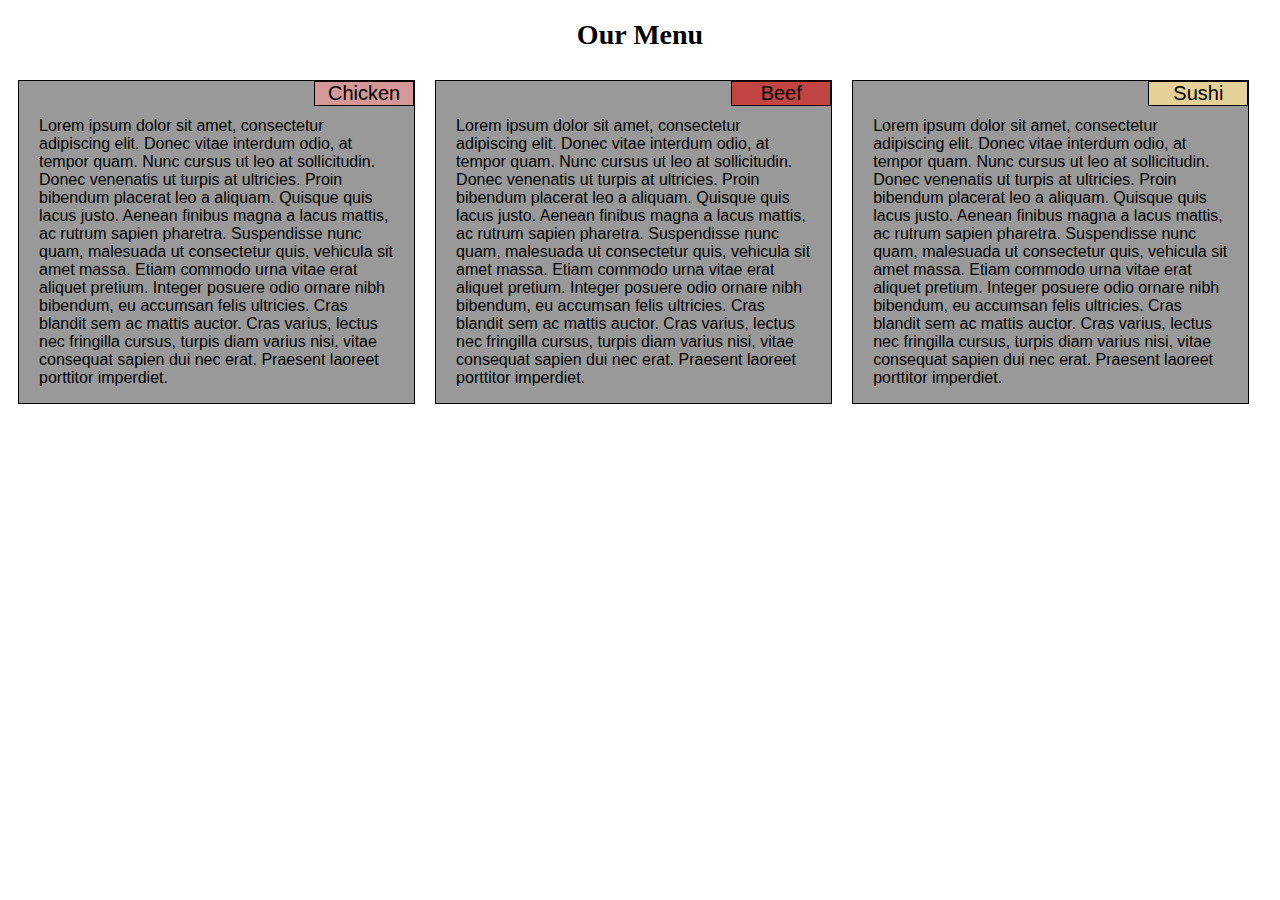
<file: module2-solution/index.html>
<!DOCTYPE html>
<html>
<head>
    <meta charset="utf-8">
    <meta name="viewport" content="width=device-width, initial-scale=1">    
    <title>Solution for Module 2</title>
    <link rel="stylesheet" type="text/css" href="css/mod2_styles.css">
</head>
<body>
    <header>
        <h1>Our Menu</h1>
    </header>
    
    <div class="row">
        <section class="col-md-4 col-sm-6">
            <div>
            <p id="Chicken">Chicken</p>
            <p>Lorem ipsum dolor sit amet, consectetur adipiscing elit. Donec vitae interdum odio, at tempor quam. Nunc cursus ut leo at sollicitudin. Donec venenatis ut turpis at ultricies. Proin bibendum placerat leo a aliquam. Quisque quis lacus justo. Aenean finibus magna a lacus mattis, ac rutrum sapien pharetra. Suspendisse nunc quam, malesuada ut consectetur quis, vehicula sit amet massa. Etiam commodo urna vitae erat aliquet pretium. Integer posuere odio ornare nibh bibendum, eu accumsan felis ultricies. Cras blandit sem ac mattis auctor. Cras varius, lectus nec fringilla cursus, turpis diam varius nisi, vitae consequat sapien dui nec erat. Praesent laoreet porttitor imperdiet. </p>
            </div>
        </section>

        <section class="col-md-4 col-sm-6">
            <div>
            <p id="Beef">Beef</p>
            <p>Lorem ipsum dolor sit amet, consectetur adipiscing elit. Donec vitae interdum odio, at tempor quam. Nunc cursus ut leo at sollicitudin. Donec venenatis ut turpis at ultricies. Proin bibendum placerat leo a aliquam. Quisque quis lacus justo. Aenean finibus magna a lacus mattis, ac rutrum sapien pharetra. Suspendisse nunc quam, malesuada ut consectetur quis, vehicula sit amet massa. Etiam commodo urna vitae erat aliquet pretium. Integer posuere odio ornare nibh bibendum, eu accumsan felis ultricies. Cras blandit sem ac mattis auctor. Cras varius, lectus nec fringilla cursus, turpis diam varius nisi, vitae consequat sapien dui nec erat. Praesent laoreet porttitor imperdiet. </p>
            </div>
        </section>

        <section class="col-md-4 col-sm-12">
            <div>
            <p id="Sushi">Sushi</p>
            <p>Lorem ipsum dolor sit amet, consectetur adipiscing elit. Donec vitae interdum odio, at tempor quam. Nunc cursus ut leo at sollicitudin. Donec venenatis ut turpis at ultricies. Proin bibendum placerat leo a aliquam. Quisque quis lacus justo. Aenean finibus magna a lacus mattis, ac rutrum sapien pharetra. Suspendisse nunc quam, malesuada ut consectetur quis, vehicula sit amet massa. Etiam commodo urna vitae erat aliquet pretium. Integer posuere odio ornare nibh bibendum, eu accumsan felis ultricies. Cras blandit sem ac mattis auctor. Cras varius, lectus nec fringilla cursus, turpis diam varius nisi, vitae consequat sapien dui nec erat. Praesent laoreet porttitor imperdiet. </p>
            </div>
        </section>
    </div>

</body>
</html>
</file>
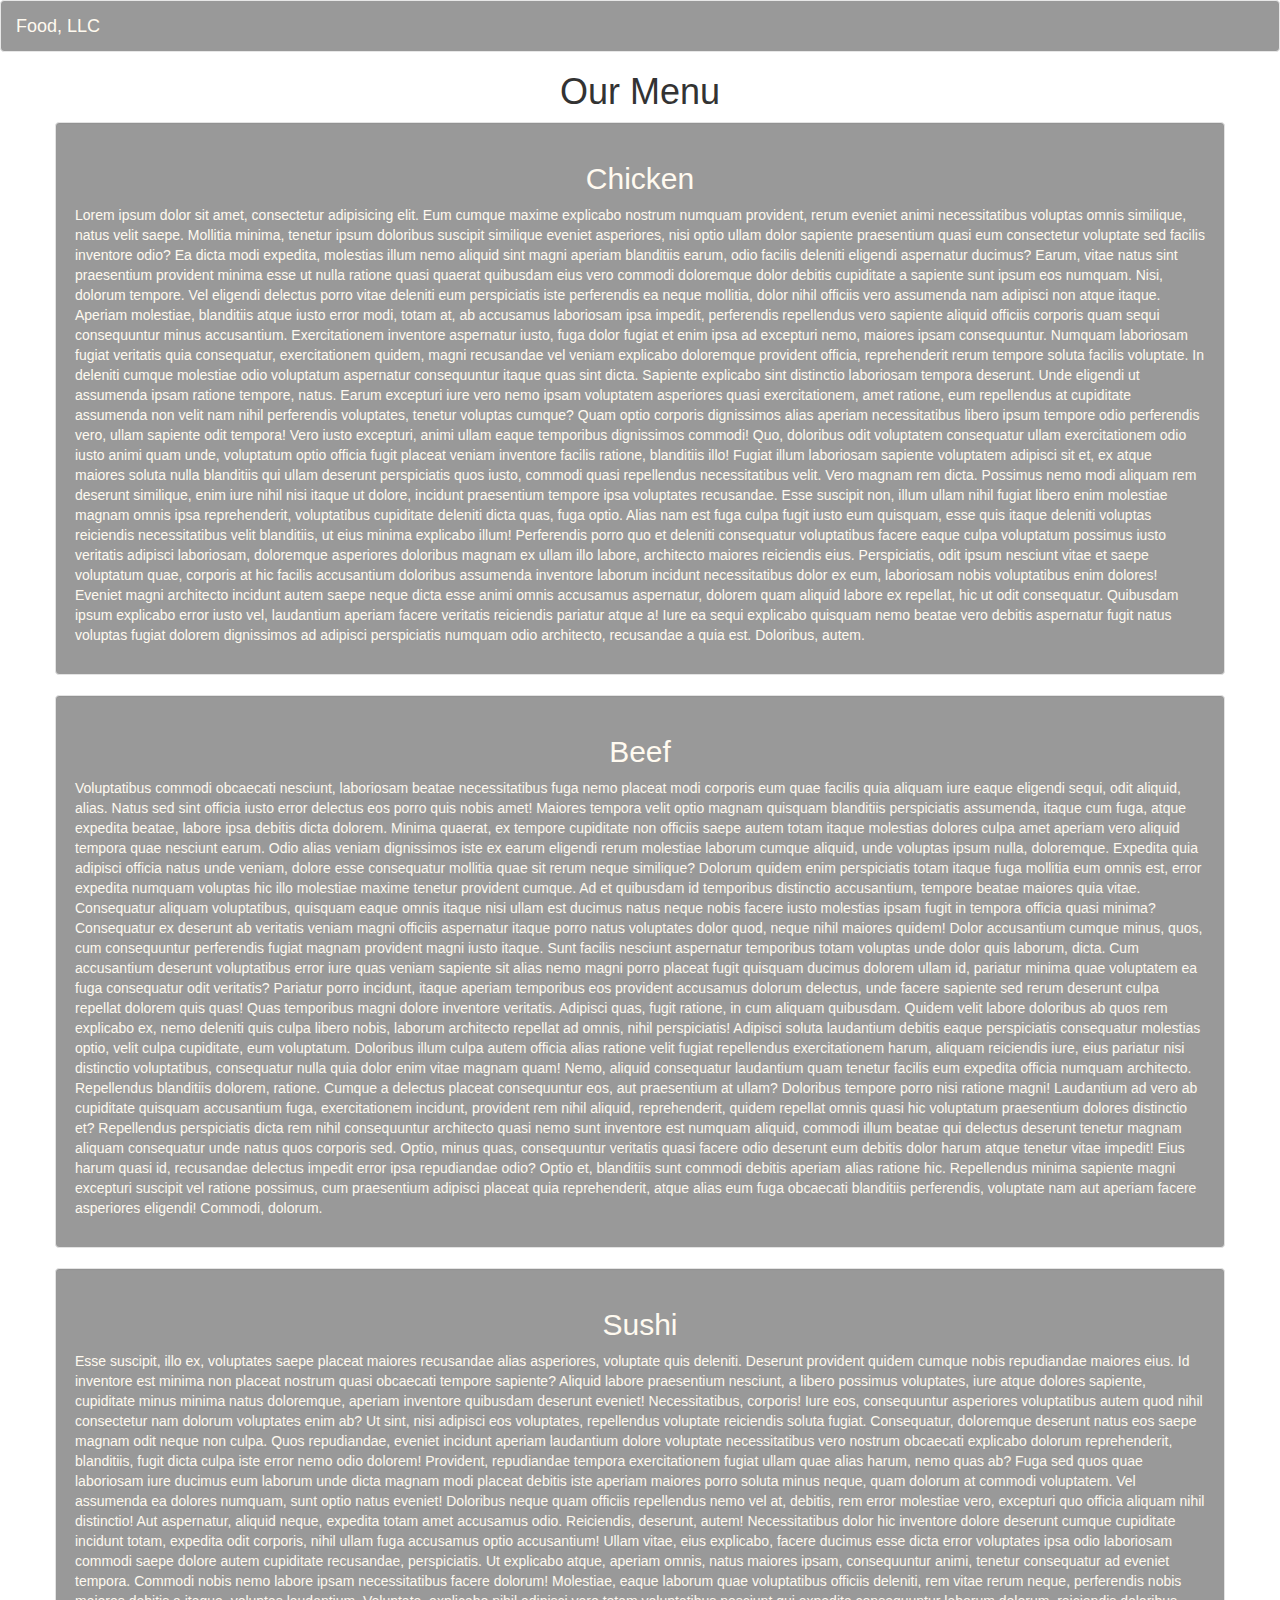
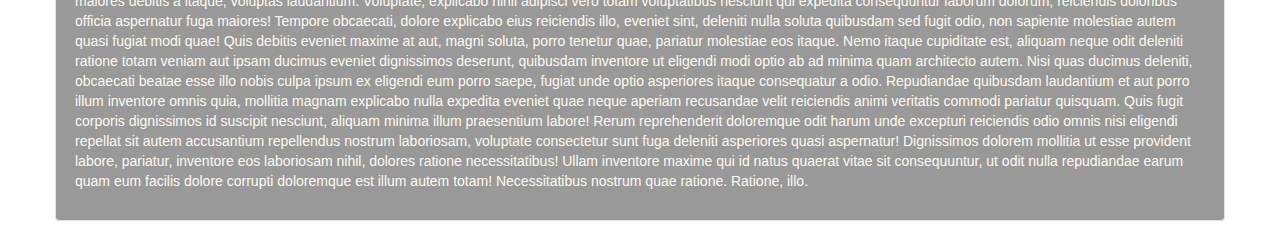
<file: module3-solution/index.html>
<!DOCTYPE html>
<html lang="en">
<head>
  <meta charset="utf-8">
  <meta name="viewport" content="width= device-width, initial-scale=1">
  <title>Module 3 Solution</title>
  <link rel="stylesheet" type="text/css" href="css/bootstrap.min.css">
  <link rel="stylesheet" type="text/css" href="css/mod3_styles.css">
</head>
<body>
  <nav class="navbar navbar-default">
      <div class="container-fluid">
        <div class="navbar-header">
            <button class="navbar-toggle collapsed visible-xs" type="button" data-toggle="collapse" data-target="#food-categories" aria-expanded="false">
              <span class="sr-only">Toggle navigation</span>
              <span class="icon-bar"></span>
              <span class="icon-bar"></span>
              <span class="icon-bar"></span>
            </button>
          <a href="#" class="navbar-brand">Food, LLC</a>
        </div>

        <div class="collapse navbar-collapse" id="food-categories">
          <ul class="nav navbar-nav visible-xs">
            <li class="text-center"><a href="#Chicken">Chicken</a></li>
            <li class="text-center"><a href="#Beef">Beef</a></li>
            <li class="text-center"><a href="#Sushi">Sushi</a></li>
          </ul>
        </div>

      </div>
  </nav>   

  <main>
    <h1 class="text-center">Our Menu</h1>  
    <div class="container">
      <div class="row">
        <section class="well col-xs-12" id="Chicken">
          <h2 class="text-center">Chicken</h2>
          <p>Lorem ipsum dolor sit amet, consectetur adipisicing elit. Eum cumque maxime explicabo nostrum numquam provident, rerum eveniet animi necessitatibus voluptas omnis similique, natus velit saepe. Mollitia minima, tenetur ipsum doloribus suscipit similique eveniet asperiores, nisi optio ullam dolor sapiente praesentium quasi eum consectetur voluptate sed facilis inventore odio? Ea dicta modi expedita, molestias illum nemo aliquid sint magni aperiam blanditiis earum, odio facilis deleniti eligendi aspernatur ducimus? Earum, vitae natus sint praesentium provident minima esse ut nulla ratione quasi quaerat quibusdam eius vero commodi doloremque dolor debitis cupiditate a sapiente sunt ipsum eos numquam. Nisi, dolorum tempore. Vel eligendi delectus porro vitae deleniti eum perspiciatis iste perferendis ea neque mollitia, dolor nihil officiis vero assumenda nam adipisci non atque itaque. Aperiam molestiae, blanditiis atque iusto error modi, totam at, ab accusamus laboriosam ipsa impedit, perferendis repellendus vero sapiente aliquid officiis corporis quam sequi consequuntur minus accusantium. Exercitationem inventore aspernatur iusto, fuga dolor fugiat et enim ipsa ad excepturi nemo, maiores ipsam consequuntur. Numquam laboriosam fugiat veritatis quia consequatur, exercitationem quidem, magni recusandae vel veniam explicabo doloremque provident officia, reprehenderit rerum tempore soluta facilis voluptate. In deleniti cumque molestiae odio voluptatum aspernatur consequuntur itaque quas sint dicta. Sapiente explicabo sint distinctio laboriosam tempora deserunt. Unde eligendi ut assumenda ipsam ratione tempore, natus. Earum excepturi iure vero nemo ipsam voluptatem asperiores quasi exercitationem, amet ratione, eum repellendus at cupiditate assumenda non velit nam nihil perferendis voluptates, tenetur voluptas cumque? Quam optio corporis dignissimos alias aperiam necessitatibus libero ipsum tempore odio perferendis vero, ullam sapiente odit tempora! Vero iusto excepturi, animi ullam eaque temporibus dignissimos commodi! Quo, doloribus odit voluptatem consequatur ullam exercitationem odio iusto animi quam unde, voluptatum optio officia fugit placeat veniam inventore facilis ratione, blanditiis illo! Fugiat illum laboriosam sapiente voluptatem adipisci sit et, ex atque maiores soluta nulla blanditiis qui ullam deserunt perspiciatis quos iusto, commodi quasi repellendus necessitatibus velit. Vero magnam rem dicta. Possimus nemo modi aliquam rem deserunt similique, enim iure nihil nisi itaque ut dolore, incidunt praesentium tempore ipsa voluptates recusandae. Esse suscipit non, illum ullam nihil fugiat libero enim molestiae magnam omnis ipsa reprehenderit, voluptatibus cupiditate deleniti dicta quas, fuga optio. Alias nam est fuga culpa fugit iusto eum quisquam, esse quis itaque deleniti voluptas reiciendis necessitatibus velit blanditiis, ut eius minima explicabo illum! Perferendis porro quo et deleniti consequatur voluptatibus facere eaque culpa voluptatum possimus iusto veritatis adipisci laboriosam, doloremque asperiores doloribus magnam ex ullam illo labore, architecto maiores reiciendis eius. Perspiciatis, odit ipsum nesciunt vitae et saepe voluptatum quae, corporis at hic facilis accusantium doloribus assumenda inventore laborum incidunt necessitatibus dolor ex eum, laboriosam nobis voluptatibus enim dolores! Eveniet magni architecto incidunt autem saepe neque dicta esse animi omnis accusamus aspernatur, dolorem quam aliquid labore ex repellat, hic ut odit consequatur. Quibusdam ipsum explicabo error iusto vel, laudantium aperiam facere veritatis reiciendis pariatur atque a! Iure ea sequi explicabo quisquam nemo beatae vero debitis aspernatur fugit natus voluptas fugiat dolorem dignissimos ad adipisci perspiciatis numquam odio architecto, recusandae a quia est. Doloribus, autem.</p>
        </section>
        <section class="well col-xs-12" id="Beef">
          <h2 class="text-center">Beef</h2>
          <p>Voluptatibus commodi obcaecati nesciunt, laboriosam beatae necessitatibus fuga nemo placeat modi corporis eum quae facilis quia aliquam iure eaque eligendi sequi, odit aliquid, alias. Natus sed sint officia iusto error delectus eos porro quis nobis amet! Maiores tempora velit optio magnam quisquam blanditiis perspiciatis assumenda, itaque cum fuga, atque expedita beatae, labore ipsa debitis dicta dolorem. Minima quaerat, ex tempore cupiditate non officiis saepe autem totam itaque molestias dolores culpa amet aperiam vero aliquid tempora quae nesciunt earum. Odio alias veniam dignissimos iste ex earum eligendi rerum molestiae laborum cumque aliquid, unde voluptas ipsum nulla, doloremque. Expedita quia adipisci officia natus unde veniam, dolore esse consequatur mollitia quae sit rerum neque similique? Dolorum quidem enim perspiciatis totam itaque fuga mollitia eum omnis est, error expedita numquam voluptas hic illo molestiae maxime tenetur provident cumque. Ad et quibusdam id temporibus distinctio accusantium, tempore beatae maiores quia vitae. Consequatur aliquam voluptatibus, quisquam eaque omnis itaque nisi ullam est ducimus natus neque nobis facere iusto molestias ipsam fugit in tempora officia quasi minima? Consequatur ex deserunt ab veritatis veniam magni officiis aspernatur itaque porro natus voluptates dolor quod, neque nihil maiores quidem! Dolor accusantium cumque minus, quos, cum consequuntur perferendis fugiat magnam provident magni iusto itaque. Sunt facilis nesciunt aspernatur temporibus totam voluptas unde dolor quis laborum, dicta. Cum accusantium deserunt voluptatibus error iure quas veniam sapiente sit alias nemo magni porro placeat fugit quisquam ducimus dolorem ullam id, pariatur minima quae voluptatem ea fuga consequatur odit veritatis? Pariatur porro incidunt, itaque aperiam temporibus eos provident accusamus dolorum delectus, unde facere sapiente sed rerum deserunt culpa repellat dolorem quis quas! Quas temporibus magni dolore inventore veritatis. Adipisci quas, fugit ratione, in cum aliquam quibusdam. Quidem velit labore doloribus ab quos rem explicabo ex, nemo deleniti quis culpa libero nobis, laborum architecto repellat ad omnis, nihil perspiciatis! Adipisci soluta laudantium debitis eaque perspiciatis consequatur molestias optio, velit culpa cupiditate, eum voluptatum. Doloribus illum culpa autem officia alias ratione velit fugiat repellendus exercitationem harum, aliquam reiciendis iure, eius pariatur nisi distinctio voluptatibus, consequatur nulla quia dolor enim vitae magnam quam! Nemo, aliquid consequatur laudantium quam tenetur facilis eum expedita officia numquam architecto. Repellendus blanditiis dolorem, ratione. Cumque a delectus placeat consequuntur eos, aut praesentium at ullam? Doloribus tempore porro nisi ratione magni! Laudantium ad vero ab cupiditate quisquam accusantium fuga, exercitationem incidunt, provident rem nihil aliquid, reprehenderit, quidem repellat omnis quasi hic voluptatum praesentium dolores distinctio et? Repellendus perspiciatis dicta rem nihil consequuntur architecto quasi nemo sunt inventore est numquam aliquid, commodi illum beatae qui delectus deserunt tenetur magnam aliquam consequatur unde natus quos corporis sed. Optio, minus quas, consequuntur veritatis quasi facere odio deserunt eum debitis dolor harum atque tenetur vitae impedit! Eius harum quasi id, recusandae delectus impedit error ipsa repudiandae odio? Optio et, blanditiis sunt commodi debitis aperiam alias ratione hic. Repellendus minima sapiente magni excepturi suscipit vel ratione possimus, cum praesentium adipisci placeat quia reprehenderit, atque alias eum fuga obcaecati blanditiis perferendis, voluptate nam aut aperiam facere asperiores eligendi! Commodi, dolorum.</p>
        </section>
        <section class="well col-xs-12" id="Sushi">
          <h2 class="text-center">Sushi</h2>
          <p>Esse suscipit, illo ex, voluptates saepe placeat maiores recusandae alias asperiores, voluptate quis deleniti. Deserunt provident quidem cumque nobis repudiandae maiores eius. Id inventore est minima non placeat nostrum quasi obcaecati tempore sapiente? Aliquid labore praesentium nesciunt, a libero possimus voluptates, iure atque dolores sapiente, cupiditate minus minima natus doloremque, aperiam inventore quibusdam deserunt eveniet! Necessitatibus, corporis! Iure eos, consequuntur asperiores voluptatibus autem quod nihil consectetur nam dolorum voluptates enim ab? Ut sint, nisi adipisci eos voluptates, repellendus voluptate reiciendis soluta fugiat. Consequatur, doloremque deserunt natus eos saepe magnam odit neque non culpa. Quos repudiandae, eveniet incidunt aperiam laudantium dolore voluptate necessitatibus vero nostrum obcaecati explicabo dolorum reprehenderit, blanditiis, fugit dicta culpa iste error nemo odio dolorem! Provident, repudiandae tempora exercitationem fugiat ullam quae alias harum, nemo quas ab? Fuga sed quos quae laboriosam iure ducimus eum laborum unde dicta magnam modi placeat debitis iste aperiam maiores porro soluta minus neque, quam dolorum at commodi voluptatem. Vel assumenda ea dolores numquam, sunt optio natus eveniet! Doloribus neque quam officiis repellendus nemo vel at, debitis, rem error molestiae vero, excepturi quo officia aliquam nihil distinctio! Aut aspernatur, aliquid neque, expedita totam amet accusamus odio. Reiciendis, deserunt, autem! Necessitatibus dolor hic inventore dolore deserunt cumque cupiditate incidunt totam, expedita odit corporis, nihil ullam fuga accusamus optio accusantium! Ullam vitae, eius explicabo, facere ducimus esse dicta error voluptates ipsa odio laboriosam commodi saepe dolore autem cupiditate recusandae, perspiciatis. Ut explicabo atque, aperiam omnis, natus maiores ipsam, consequuntur animi, tenetur consequatur ad eveniet tempora. Commodi nobis nemo labore ipsam necessitatibus facere dolorum! Molestiae, eaque laborum quae voluptatibus officiis deleniti, rem vitae rerum neque, perferendis nobis maiores debitis a itaque, voluptas laudantium. Voluptate, explicabo nihil adipisci vero totam voluptatibus nesciunt qui expedita consequuntur laborum dolorum, reiciendis doloribus officia aspernatur fuga maiores! Tempore obcaecati, dolore explicabo eius reiciendis illo, eveniet sint, deleniti nulla soluta quibusdam sed fugit odio, non sapiente molestiae autem quasi fugiat modi quae! Quis debitis eveniet maxime at aut, magni soluta, porro tenetur quae, pariatur molestiae eos itaque. Nemo itaque cupiditate est, aliquam neque odit deleniti ratione totam veniam aut ipsam ducimus eveniet dignissimos deserunt, quibusdam inventore ut eligendi modi optio ab ad minima quam architecto autem. Nisi quas ducimus deleniti, obcaecati beatae esse illo nobis culpa ipsum ex eligendi eum porro saepe, fugiat unde optio asperiores itaque consequatur a odio. Repudiandae quibusdam laudantium et aut porro illum inventore omnis quia, mollitia magnam explicabo nulla expedita eveniet quae neque aperiam recusandae velit reiciendis animi veritatis commodi pariatur quisquam. Quis fugit corporis dignissimos id suscipit nesciunt, aliquam minima illum praesentium labore! Rerum reprehenderit doloremque odit harum unde excepturi reiciendis odio omnis nisi eligendi repellat sit autem accusantium repellendus nostrum laboriosam, voluptate consectetur sunt fuga deleniti asperiores quasi aspernatur! Dignissimos dolorem mollitia ut esse provident labore, pariatur, inventore eos laboriosam nihil, dolores ratione necessitatibus! Ullam inventore maxime qui id natus quaerat vitae sit consequuntur, ut odit nulla repudiandae earum quam eum facilis dolore corrupti doloremque est illum autem totam! Necessitatibus nostrum quae ratione. Ratione, illo.</p>
        </section>
        </div>
    </div>
  </main>


<script type="text/javascript" src="js/jquery-1.12.1.min.js"></script>
<script type="text/javascript" src="js/bootstrap.min.js"></script>
</body>
</html>
</file>
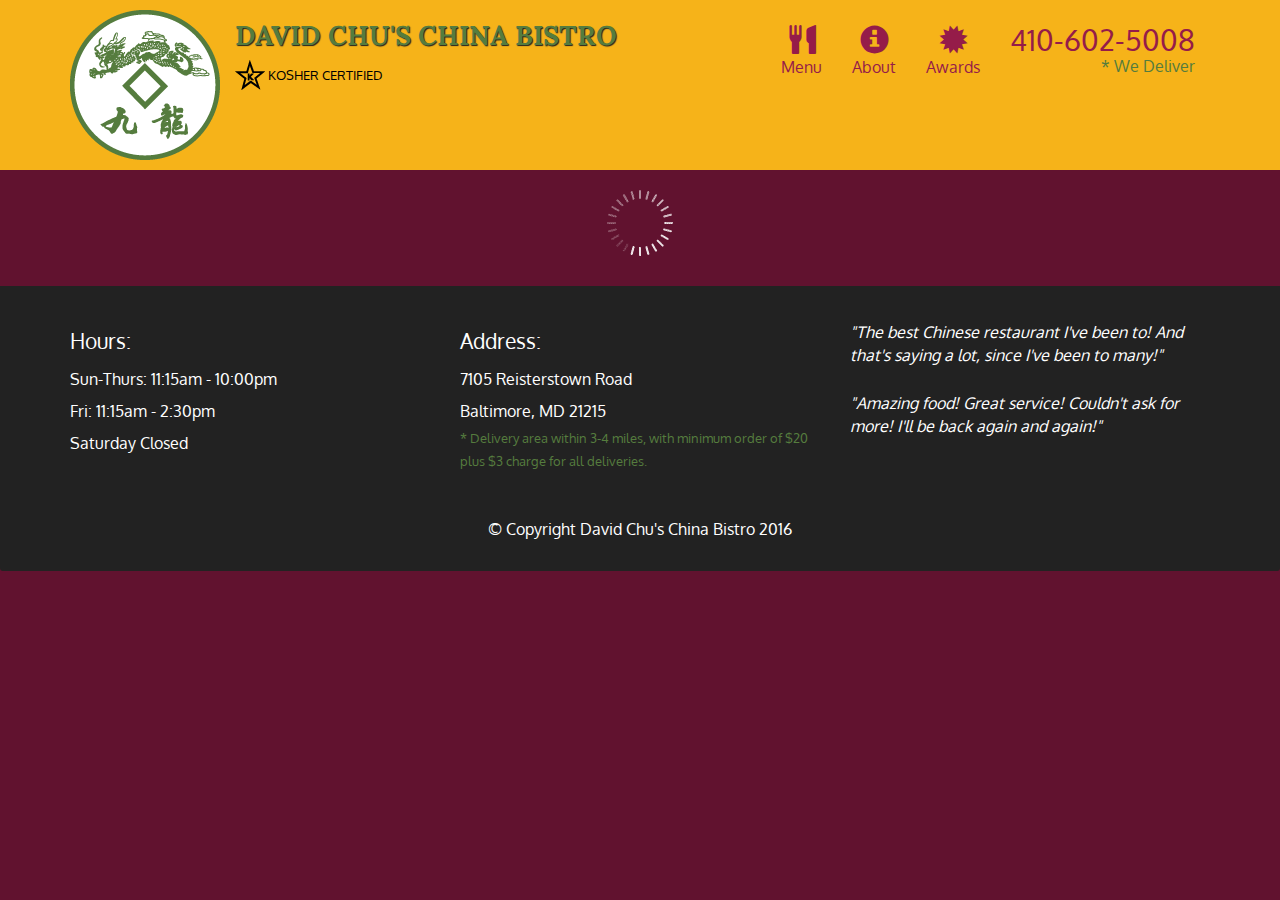
<file: module4-solution/index.html>
<!doctype html>
<html lang="en">
  <head>
    <meta charset="utf-8">
    <meta http-equiv="X-UA-Compatible" content="IE=edge">
    <meta name="viewport" content="width=device-width, initial-scale=1">
    <title>David Chu's China Bistro</title>
    <link rel="stylesheet" href="css/bootstrap.min.css">
    <link rel="stylesheet" href="css/styles.css">
    <link href='https://fonts.googleapis.com/css?family=Oxygen:400,300,700' rel='stylesheet' type='text/css'>
    <link href='https://fonts.googleapis.com/css?family=Lora' rel='stylesheet' type='text/css'>
  </head>
<body>
  <header>
    <nav id="header-nav" class="navbar navbar-default">
      <div class="container">
        <div class="navbar-header">
          <a href="index.html" class="pull-left visible-md visible-lg">
            <div id="logo-img" alt="Logo image"></div>
          </a>

          <div class="navbar-brand">
            <a href="index.html"><h1>David Chu's China Bistro</h1></a>
            <p>
              <img src="images/star-k-logo.png" alt="Kosher certification">
              <span>Kosher Certified</span>
            </p>
          </div>

          <button id="navbarToggle" type="button" class="navbar-toggle collapsed" data-toggle="collapse" data-target="#collapsable-nav" aria-expanded="false">
            <span class="sr-only">Toggle navigation</span>
            <span class="icon-bar"></span>
            <span class="icon-bar"></span>
            <span class="icon-bar"></span>
          </button>
        </div>
        
        <div id="collapsable-nav" class="collapse navbar-collapse">
           <ul id="nav-list" class="nav navbar-nav navbar-right">
            <li id="navHomeButton" class="visible-xs active">
              <a href="index.html">
                <span class="glyphicon glyphicon-home"></span> Home</a>
            </li>
            <li id="navMenuButton">
              <a href="#" onclick="$dc.loadMenuCategories();">
                <span class="glyphicon glyphicon-cutlery"></span><br class="hidden-xs"> Menu</a>
            </li>
            <li>
              <a href="#">
                <span class="glyphicon glyphicon-info-sign"></span><br class="hidden-xs"> About</a>
            </li>
            <li>
              <a href="#">
                <span class="glyphicon glyphicon-certificate"></span><br class="hidden-xs"> Awards</a>
            </li>
            <li id="phone" class="hidden-xs">
              <a href="tel:410-602-5008">
                <span>410-602-5008</span></a><div>* We Deliver</div>
            </li>
          </ul><!-- #nav-list -->
        </div><!-- .collapse .navbar-collapse -->
      </div><!-- .container -->
    </nav><!-- #header-nav -->
  </header>

  <div id="call-btn" class="visible-xs">
    <a class="btn" href="tel:410-602-5008">
    <span class="glyphicon glyphicon-earphone"></span>
    410-602-5008
    </a>
  </div>
  <div id="xs-deliver" class="text-center visible-xs">* We Deliver</div>

  <div id="main-content" class="container"></div>

  <footer class="panel-footer">
    <div class="container">
      <div class="row">
        <section id="hours" class="col-sm-4">
          <span>Hours:</span><br>
          Sun-Thurs: 11:15am - 10:00pm<br>
          Fri: 11:15am - 2:30pm<br>
          Saturday Closed
          <hr class="visible-xs">
        </section>
        <section id="address" class="col-sm-4">
          <span>Address:</span><br>
          7105 Reisterstown Road<br>
          Baltimore, MD 21215
          <p>* Delivery area within 3-4 miles, with minimum order of $20 plus $3 charge for all deliveries.</p>
          <hr class="visible-xs">
        </section>
        <section id="testimonials" class="col-sm-4">
          <p>"The best Chinese restaurant I've been to! And that's saying a lot, since I've been to many!"</p>
          <p>"Amazing food! Great service! Couldn't ask for more! I'll be back again and again!"</p>
        </section>
      </div>
      <div class="text-center">&copy; Copyright David Chu's China Bistro 2016</div>
    </div>
  </footer>

  <!-- jQuery (Bootstrap JS plugins depend on it) -->
  <script src="js/jquery-2.1.4.min.js"></script>
  <script src="js/bootstrap.min.js"></script>
  <script src="js/ajax-utils.js"></script>
  <script src="js/script.js"></script>
</body>
</html>
</file>
<file: module2-solution/css/mod2_styles.css>
/********** Base styles **********/
* {
  box-sizing: border-box;
}
header {
  text-align:  center;
  margin-bottom: 15px;
}

h1{
  font-size: 1.75em;
}

section  div {
  position:  relative;
  padding-top: 20px;
  border: 1px solid black;  
  background-color:  #999999;
  margin: 10px;
}

p {
  width: 90%;
  height: 90%;
  margin-right: 20px;
  margin-left: 20px;
  font-family: Helvetica;
}

p:first-child {
  display: inline-block;
  position: absolute;
  top:0;
  right:0;
  margin: 0;
  height: initial;
  width: 100px;
  text-align:  center;
  font-size: 1.25em;
  border: 1px solid black;
}

#Chicken{
  background-color: #d59898;
}

#Beef{
  background-color: #c14543;
}

#Sushi{
  background-color: #e5d198;
}

.row {
  width: 100%;
  padding: auto;
  margin: 0 auto;
}

/********** Desktop **********/
@media (min-width: 992px) {
  .col-md-4 {
    float: left;

  }
  .col-md-4 {
    width: 33%;
  }
}

/********** Tablet **********/
@media (min-width: 768px)  and (max-width: 991px){
  .col-sm-6, .col-sm-12 {
    float: left;
  }
  .col-sm-6 {
    width: 50%;
  }
  .col-sm-12 {
    width: 100%;
  }
}
</file>
<file: module3-solution/css/mod3_styles.css>
.navbar, .navbar-default, nav{
  background-color: #999999;
}

.navbar-header button{
  background-color: #fff;
}

.navbar .navbar-header a, #food-categories > ul a:link, #food-categories > ul a:visited {
  color:floralwhite;
}

#food-categories > ul a:hover {
  background-color: #fff;
  color: black;
}

.row .well{
  background-color: #999999;
  color:floralwhite;
}
</file>
<file: module4-solution/css/styles.css>
body {
  font-size: 16px;
  color: #fff;
  background-color: #61122f;
  font-family: 'Oxygen', sans-serif;
}

/** HEADER **/
#header-nav {
  background-color: #f6b319;
  border-radius: 0;
  border: 0;
}

#logo-img {
  background: url('../images/restaurant-logo_large.png') no-repeat;
  width: 150px;
  height: 150px;
  margin: 10px 15px 10px 0;
}

.navbar-brand {
  padding-top: 25px;
}
.navbar-brand h1 { /* Restaurant name */
  font-family: 'Lora', serif;
  color: #557c3e;
  font-size: 1.5em;
  text-transform: uppercase;
  font-weight: bold;
  text-shadow: 1px 1px 1px #222;
  margin-top: 0;
  margin-bottom: 0;
  line-height: .75;
}
.navbar-brand a:hover, .navbar-brand a:focus {
  text-decoration: none;
}
.navbar-brand p { /* Kosher cert */
  color: #000;
  text-transform: uppercase;
  font-size: .7em;
  margin-top: 15px;
}
.navbar-brand p span { /* Star-K */
  vertical-align: middle;
}

#nav-list {
  margin-top: 10px;
}
#nav-list a {
  color: #951C49;
  text-align: center;
}
#nav-list a:hover {
  background: #E7E7E7;
}
#nav-list a span {
  font-size: 1.8em;
}

#phone {
  margin-top: 5px;
}
#phone a { /* Phone number */
  text-align: right;
  padding-bottom: 0;
}
#phone div { /* We Deliver */
  color: #557c3e;
  text-align: right;
  padding-right: 15px;
}

.navbar-header button.navbar-toggle, .navbar-header .icon-bar {
  border: 1px solid #61122f;
}
.navbar-header button.navbar-toggle {
  clear: both;
  margin-top: -30px;
}
/* END HEADER */

/* FOOTER */
.panel-footer {
  margin-top: 30px;
  padding-top: 35px;
  padding-bottom: 30px;
  background-color: #222;
  border-top: 0;
}
.panel-footer div.row {
  margin-bottom: 35px;
}
#hours, #address {
  line-height: 2;
}
#hours > span, #address > span {
  font-size: 1.3em;
}
#address p {
  color: #557c3e;
  font-size: .8em;
  line-height: 1.8;
}
#testimonials {
  font-style: italic;
}
#testimonials p:nth-child(2) {
  margin-top: 25px;
}
/* END FOOTER */



/* HOME PAGE */
.container .jumbotron {
  box-shadow: 0 0 50px #3F0C1F;
  border: 2px solid #3F0C1F;
}

#menu-tile, #specials-tile, #map-tile {
  height: 250px;
  width: 100%;
  margin-bottom: 15px;
  position: relative;
  border: 2px solid #3F0C1F;
  overflow: hidden;
}
#menu-tile:hover, #specials-tile:hover, #map-tile:hover {
  box-shadow: 0 1px 5px 1px #cccccc;
}
#menu-tile {
  background: url('../images/menu-tile.jpg') no-repeat;
  background-position: center;
}
#specials-tile {
  background: url('../images/specials-tile.jpg') no-repeat;
  background-position: center;
}
#menu-tile span, #specials-tile span, #map-tile span {
  position: absolute;
  bottom: 0;
  right: 0;
  width: 100%;
  text-align: center;
  font-size: 1.6em;
  text-transform: uppercase;
  background-color: #000;
  color: #fff;
  opacity: .8;
}
/* END HOME PAGE */

/* MENU CATEGORIES PAGE */
.category-tile { 
  position: relative;
  border: 2px solid #3F0C1F;
  overflow: hidden;
  width: 200px;
  height: 200px;
  margin: 0 auto 15px;
}
.category-tile span {
  position: absolute;
  bottom: 0;
  right: 0;
  width: 100%;
  text-align: center;
  font-size: 1.2em;
  text-transform: uppercase;
  background-color: #000;
  color: #fff;
  opacity: .8;
}
.category-tile:hover {
  box-shadow: 0 1px 5px 1px #cccccc;
}

#menu-categories-title + div {
  margin-bottom: 50px;
}
/* END MENU CATEGORIES PAGE */

/* SINGLE CATEGORY PAGE */
.menu-item-tile {
  margin-bottom: 25px;
}
.menu-item-tile hr {
  width: 80%;
}
.menu-item-tile .menu-item-price {
  font-size: 1.1em;
  text-align: right;
  margin-top: -15px;
  margin-right: -15px;
}
.menu-item-tile .menu-item-price span {
  font-size: .6em;
}
.menu-item-photo {
  position: relative;
  border: 2px solid #3F0C1F; 
  overflow: hidden;
  padding: 0;
  margin-right: -15px;
  margin-left: auto;
  margin-bottom: 20px;
  max-width: 250px;
}
.menu-item-photo div {
  position: absolute;
  bottom: 0;
  right: 0;
  width: 80px;
  background-color: #557c3e;
  text-align: center;
}
.menu-item-description {
  padding-right: 30px;
}
h3.menu-item-title {
  margin: 0 0 10px;
}
.menu-item-details {
  font-size: .9em;
  font-style: italic;
}
/* END SINGLE CATEGORY PAGE */


/********** Large devices only **********/
@media (min-width: 1200px) {
  .container .jumbotron {
    background: url('../images/jumbotron_1200.jpg') no-repeat;
    height: 675px;
  }
}

/********** Medium devices only **********/
@media (min-width: 992px) and (max-width: 1199px) {
  /* Header */
  #logo-img {
    background: url('../images/restaurant-logo_medium.png') no-repeat;
    width: 100px;
    height: 100px;
    margin: 5px 5px 5px 0;
  }
  /* End Header */

  /* Home Page */
  .container .jumbotron {
    background: url('../images/jumbotron_992.jpg') no-repeat;
    height: 558px;
  }
  /* End Home Page */
}

/********** Small devices only **********/
@media (min-width: 768px) and (max-width: 991px) {
  /* Home Page */
  .container .jumbotron {
    background: url('../images/jumbotron_768.jpg') no-repeat;
    height: 432px;
  }
  /* End Home Page */
}

/********** Extra small devices only **********/
@media (max-width: 767px) {
  /* Header */
  .navbar-brand {
    padding-top: 10px;
    height: 80px;
  }
  .navbar-brand h1 { /* Restaurant name */
    padding-top: 10px;
    font-size: 5vw; /* 1vw = 1% of viewport width */
  }
  .navbar-brand p { /* Kosher cert */
    font-size: .6em;
    margin-top: 12px;
  }
  .navbar-brand p img { /* Star-K */
    height: 20px;
  }

  #collapsable-nav a { /* Collapsed nav menu text */
    font-size: 1.2em;
  }
  #collapsable-nav a span { /* Collapsed nav menu glyph */
    font-size: 1em;
    margin-right: 5px;
  }

  #call-btn > a {
    font-size: 1.5em;
    display: block;
    margin: 0 20px;
    padding: 10px;
    border: 2px solid #fff;
    background-color: #f6b319;
    color: #951c49;
  }
  #xs-deliver {
    margin-top: 5px;
    font-size: .7em;
    letter-spacing: .1em;
    text-transform: uppercase;
  }
  /* End Header */

  /* Footer */
  .panel-footer section {
    margin-bottom: 30px;
    text-align: center;
  }
  .panel-footer section:nth-child(3) {
    margin-bottom: 0; /* margin already exists on the whole row */
  }
  .panel-footer section hr {
    width: 50%;
  }
  /* End Footer */

  /* Home Page */
  .container .jumbotron {
    margin-top: 30px;
    padding: 0;
  }
  #menu-tile, #specials-tile {
    width: 360px;
    margin: 0 auto 15px;
  }

  .menu-item-photo {
    margin-right: auto;
  }
  .menu-item-tile .menu-item-price {
    text-align: center;
  }
  .menu-item-description {
    text-align: center;;
  }
}


/********** Super extra small devices Only :-) (e.g., iPhone 4) **********/
@media (max-width: 479px) {
  /* Header */
  .navbar-brand h1 { /* Restaurant name */
    padding-top: 5px;
    font-size: 6vw;
  }
  /* End Header */
  
  /* Home page */
  #menu-tile, #specials-tile {
    width: 280px;
    margin: 0 auto 15px;
  }

  .col-xxs-12 {
    position: relative;
    min-height: 1px;
    padding-right: 15px;
    padding-left: 15px;
    float: left;
    width: 100%;
  }
}
</file>
